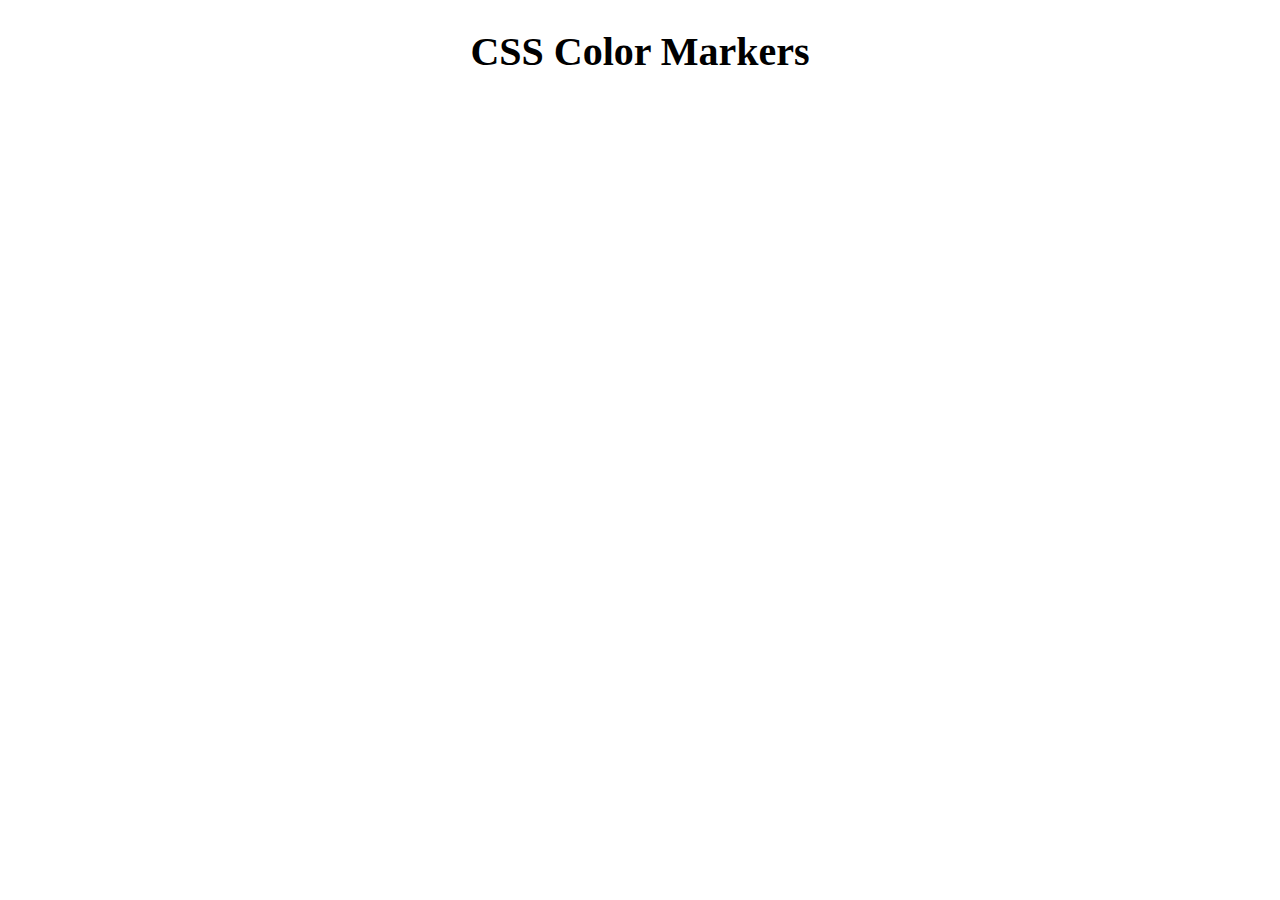
<file: Color.html>
<!DOCTYPE html>
<html lang="en">
  <head>
    <meta charset="utf-8">
    <meta name="viewport" content="width=device-width, initial-scale=1.0">
    <title>Colored Markers</title>
    <link rel="stylesheet" href="styles.css">
  </head>
  <body>
    <h1>CSS Color Markers</h1>
    <div class="container">
      <div class="marker red">
        <div class="cap"></div>
        <div class="sleeve"></div>
      </div>
      <div class="marker green">
        <div class="cap"></div>
        <div class="sleeve"></div>
      </div>
      <div class="marker blue">
        <div class="cap"></div>
        <div class="sleeve"></div>
      </div>
    </div>
  </body>
</html>
</file>
<file: styles.css>
body {
  background-image: url(https://cdn.freecodecamp.org/curriculum/css-cafe/beans.jpg);
  font-family: sans-serif;
  padding: 20px;
}

h1 {
  font-size: 40px;
  margin-top: 0;
  margin-bottom: 15px;
}

h2 {
  font-size: 30px;
}

.established {
  font-style: italic;
}

h1, h2, p {
  text-align: center;
}

.menu {
  width: 80%;
  background-color: burlywood;
  margin-left: auto;
  margin-right: auto;
  padding: 20px;
  max-width: 500px;
}

img {
  display: block;
  margin-left: auto;
  margin-right: auto;
}

hr {
  height: 2px;
  background-color: brown;
  border-color: brown;
}

.bottom-line {
  margin-top: 25px;
}

h1, h2 {
  font-family: Impact, serif;
}

.item p {
  display: inline-block;
  margin-top: 5px;
  margin-bottom: 5px;
  font-size: 18px;
}

.flavor, .dessert {
  text-align: left;
  width: 75%;
}

.price {
  text-align: right;
  width: 25%;
}

/* FOOTER */

footer {
  font-size: 14px;
}

.address {
  margin-bottom: 5px;
}

a {
  color: black;
}

a:visited {
  color: black;
}

a:hover {
  color: brown;
}

a:active {
  color: brown;
}
</file>
